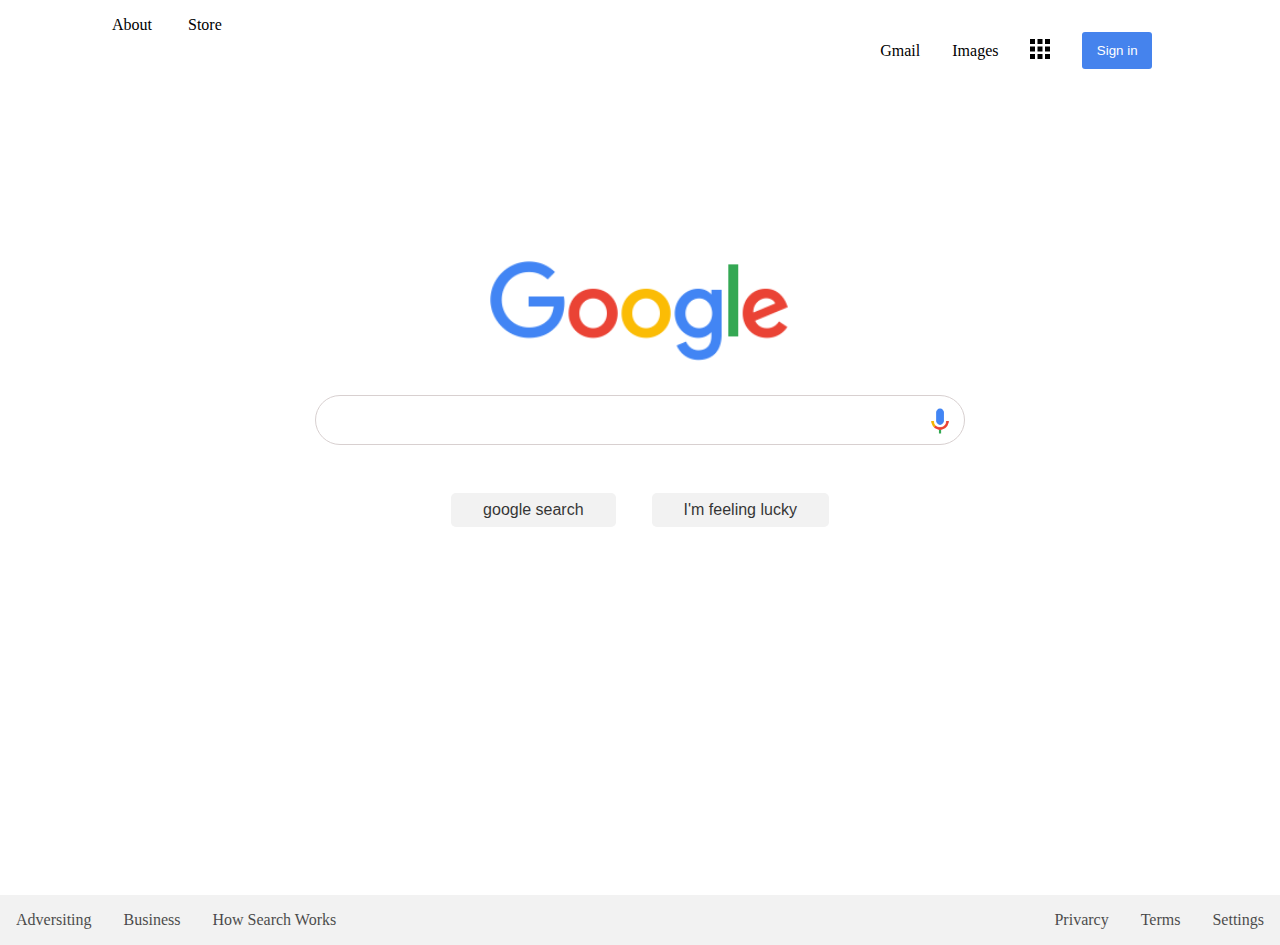
<file: patika ödev 3/index.html>
<!DOCTYPE html>
<html lang="en">
  <head>
    <meta charset="UTF-8" />
    <meta name="viewport" content="width=device-width, initial-scale=1.0" />
    <link rel="stylesheet" href="css/style.css" />
    <link rel="stylesheet" href="https://cdnjs.cloudflare.com/ajax/libs/font-awesome/6.2.0/css/all.min.css" integrity="sha512-xh6O/CkQoPOWDdYTDqeRdPCVd1SpvCA9XXcUnZS2FmJNp1coAFzvtCN9BmamE+4aHK8yyUHUSCcJHgXloTyT2A==" crossorigin="anonymous" referrerpolicy="no-referrer" />

    <title>Google</title>
  </head>
  <body>
    <header>
      <div><span style="margin-right: 2rem;"><a href="">About</a> </span><span><a href=""> Store</a></span></div>
      <ul>
        <li>Gmail</li>
        <li>Images</li>
         <li><a href="#"><img src="assets/appsbutton.svg" width="20px" alt=""></a> </li>
         <li><button>Sign in</button></li>
        </ul>
    </header>

    <section>
      <img src="assets/logo.png" width="300px" alt="">
      
      <div class=inputwrap>
        <div class="icon"><i class="fa-solid fa-magnifying-glass"></i></div>
        <input type="text">
        <button><img src="assets/voicelogo.png"  width="30px" alt=""></button>
      </div>
      <div class="inputs">
      <button>google search</button>
      <button>I'm feeling lucky</button>
    </div>
    </section>
    
    <footer style="background-color:  #f2f2f2 ;">
      <ul>
      <li>Adversiting</li><li>Business</li><li>How Search Works</li>
      </ul>
      <ul>
        <li>Privarcy </li>
        <li>Terms</li>
        <li>Settings</li>
      </ul>
    </footer>


  </body>
</html>
</file>
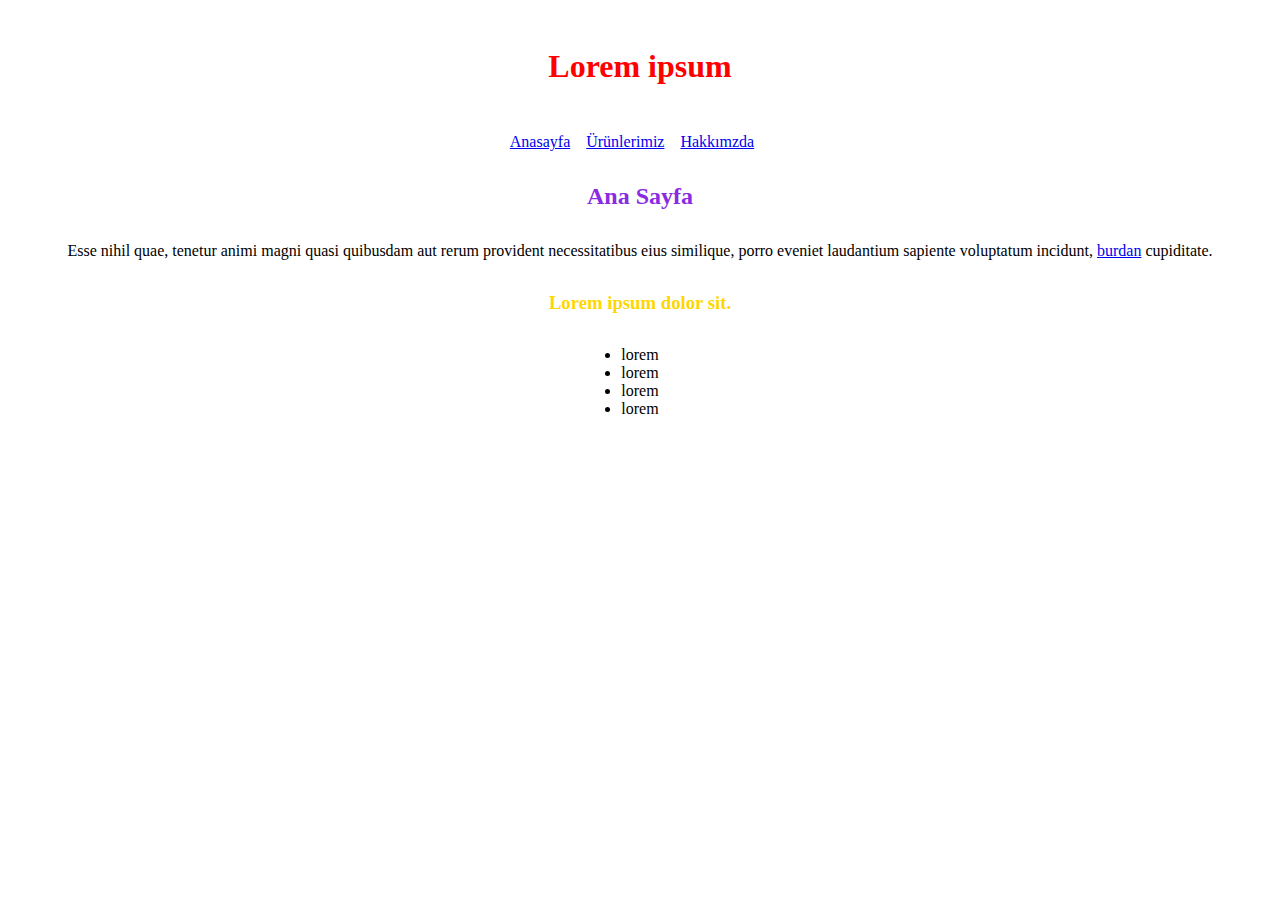
<file: patika ödev/index.html>
<!DOCTYPE html>
<html lang="en">
<head>
    <meta charset="UTF-8">
    <meta http-equiv="X-UA-Compatible" content="IE=edge">
    <meta name="viewport" content="width=device-width, initial-scale=1.0">
    <link rel="stylesheet" href="style.css">
    <title>Document</title>
</head>
<body>

    <h1>Lorem ipsum</h1>
    
  <ul class="ilk">
    <li><a href="index.html">Anasayfa</a></li>
    <li><a href="urunlerimiz.html">Ürünlerimiz</a></li>
    <li><a href="hakkımızda.html">Hakkımzda</a></li>
  </ul>

  <h2>Ana Sayfa</h2>

  <p>Esse nihil quae, tenetur animi magni quasi quibusdam aut rerum provident necessitatibus eius similique, porro eveniet laudantium sapiente voluptatum incidunt, <a href="urunlerimiz.html">burdan</a> cupiditate.</p>

  <h3>Lorem ipsum dolor sit.</h3>

  <ul>
    <li>lorem</li>
    <li>lorem</li>
    <li>lorem</li>
    <li>lorem</li>
  </ul>

</body>
</html>
</file>
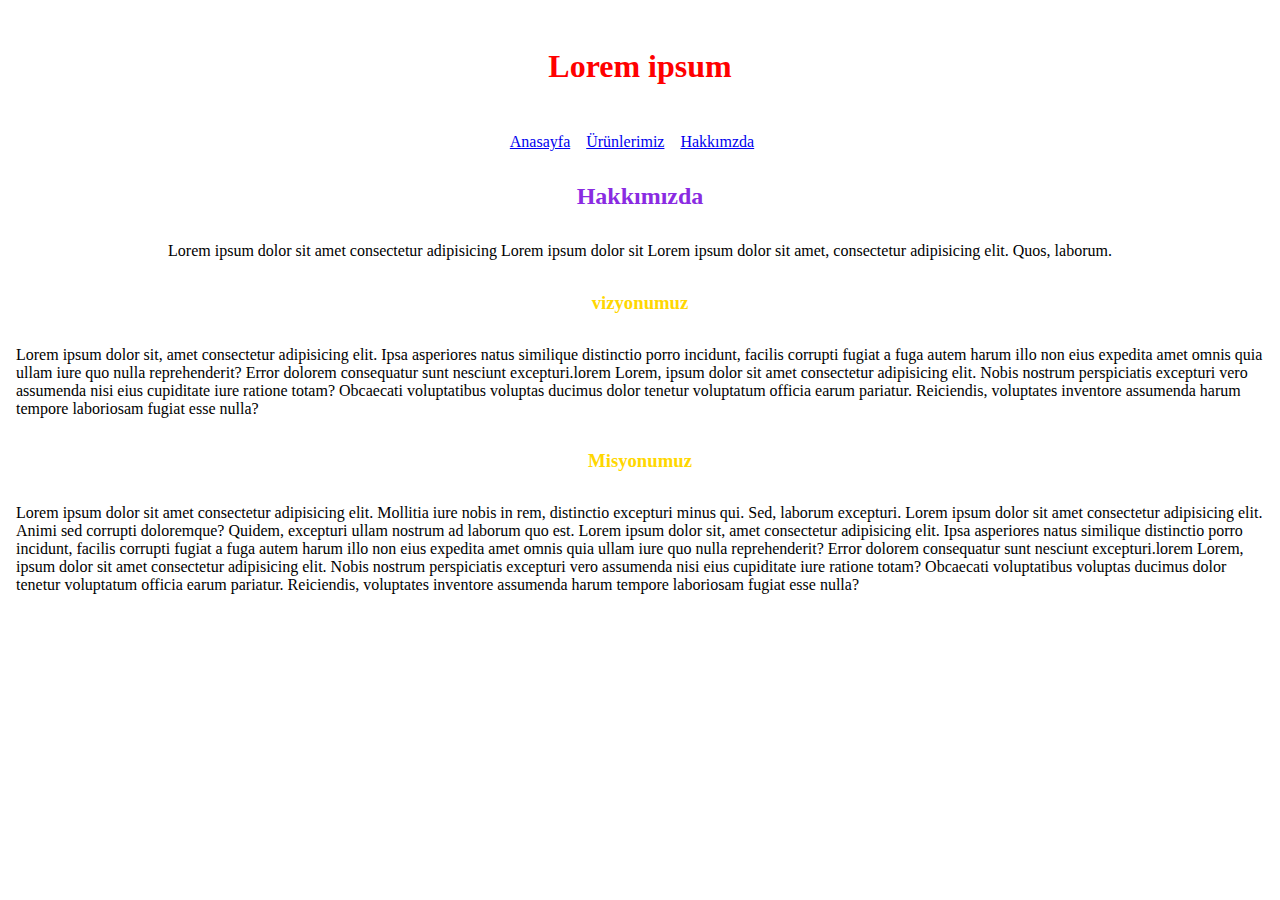
<file: patika ödev/hakkımızda.html>
<!DOCTYPE html>
<html lang="en">
<head>
    <meta charset="UTF-8">
    <meta http-equiv="X-UA-Compatible" content="IE=edge">
    <meta name="viewport" content="width=device-width, initial-scale=1.0">
    <title>Document</title>
    <link rel="stylesheet" href="style.css">
</head>
<body>
    <h1>Lorem ipsum</h1>
    
  <ul class="ilk ">
    <li><a href="index.html">Anasayfa</a></li>
    <li><a href="urunlerimiz.html">Ürünlerimiz</a></li>
    <li><a href="hakkımızda.html">Hakkımzda</a></li>
  </ul>

  <h2>Hakkımızda</h2>

  <p>Lorem ipsum dolor sit amet consectetur adipisicing Lorem ipsum dolor sit Lorem ipsum dolor sit amet, consectetur adipisicing elit. Quos, laborum. </p>

  <h3>vizyonumuz</h3>
  <p>Lorem ipsum dolor sit, amet consectetur adipisicing elit. Ipsa asperiores natus similique distinctio porro incidunt, facilis corrupti fugiat a fuga autem harum illo non eius expedita amet omnis quia ullam iure quo nulla reprehenderit? Error dolorem consequatur sunt nesciunt excepturi.lorem Lorem, ipsum dolor sit amet consectetur adipisicing elit. Nobis nostrum perspiciatis excepturi vero assumenda nisi eius cupiditate iure ratione totam? Obcaecati voluptatibus voluptas ducimus dolor tenetur voluptatum officia earum pariatur. Reiciendis, voluptates inventore assumenda harum tempore laboriosam fugiat esse nulla?</p>
  <h3>Misyonumuz</h3>
  <p>Lorem ipsum dolor sit amet consectetur adipisicing elit. Mollitia iure nobis in rem, distinctio excepturi minus qui. Sed, laborum excepturi. Lorem ipsum dolor sit amet consectetur adipisicing elit. Animi sed corrupti doloremque? Quidem, excepturi ullam nostrum ad laborum quo est. Lorem ipsum dolor sit, amet consectetur adipisicing elit. Ipsa asperiores natus similique distinctio porro incidunt, facilis corrupti fugiat a fuga autem harum illo non eius expedita amet omnis quia ullam iure quo nulla reprehenderit? Error dolorem consequatur sunt nesciunt excepturi.lorem Lorem, ipsum dolor sit amet consectetur adipisicing elit. Nobis nostrum perspiciatis excepturi vero assumenda nisi eius cupiditate iure ratione totam? Obcaecati voluptatibus voluptas ducimus dolor tenetur voluptatum officia earum pariatur. Reiciendis, voluptates inventore assumenda harum tempore laboriosam fugiat esse nulla?</p>
  
</body>
</html>
</file>
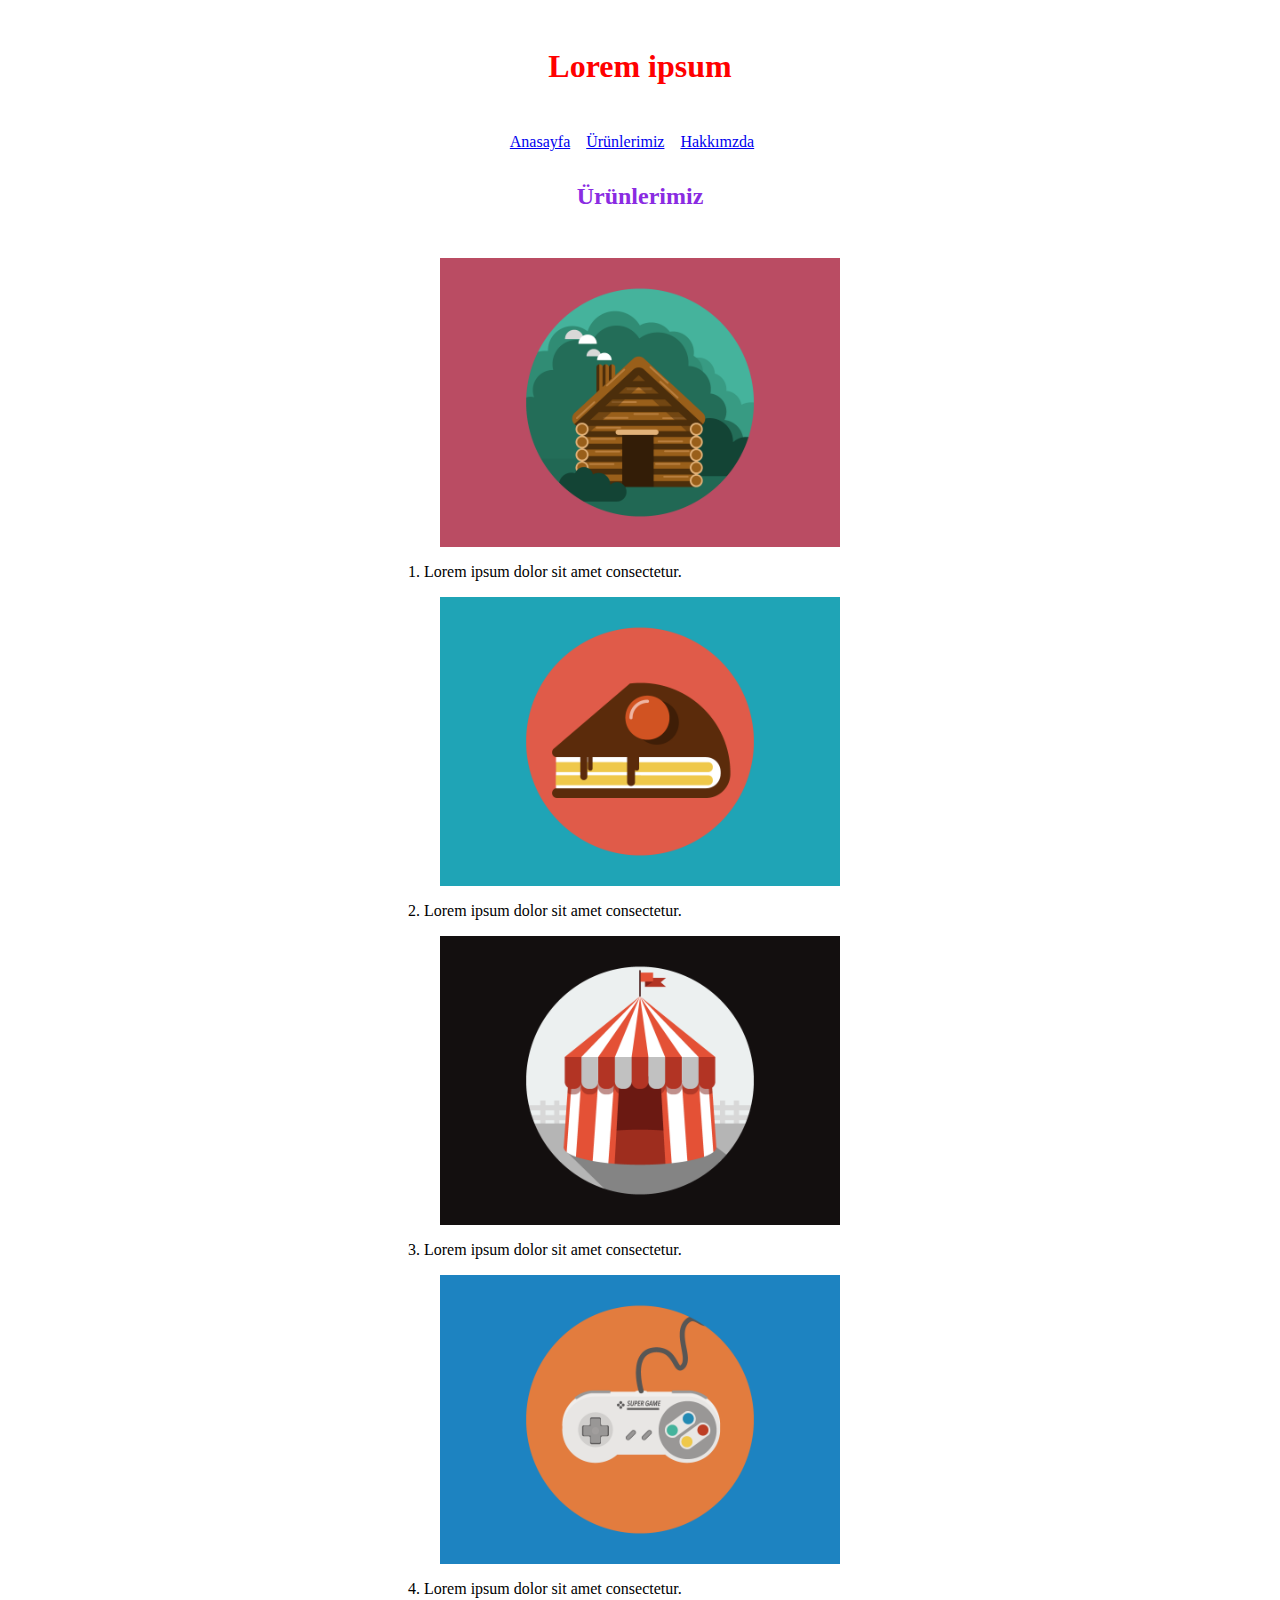
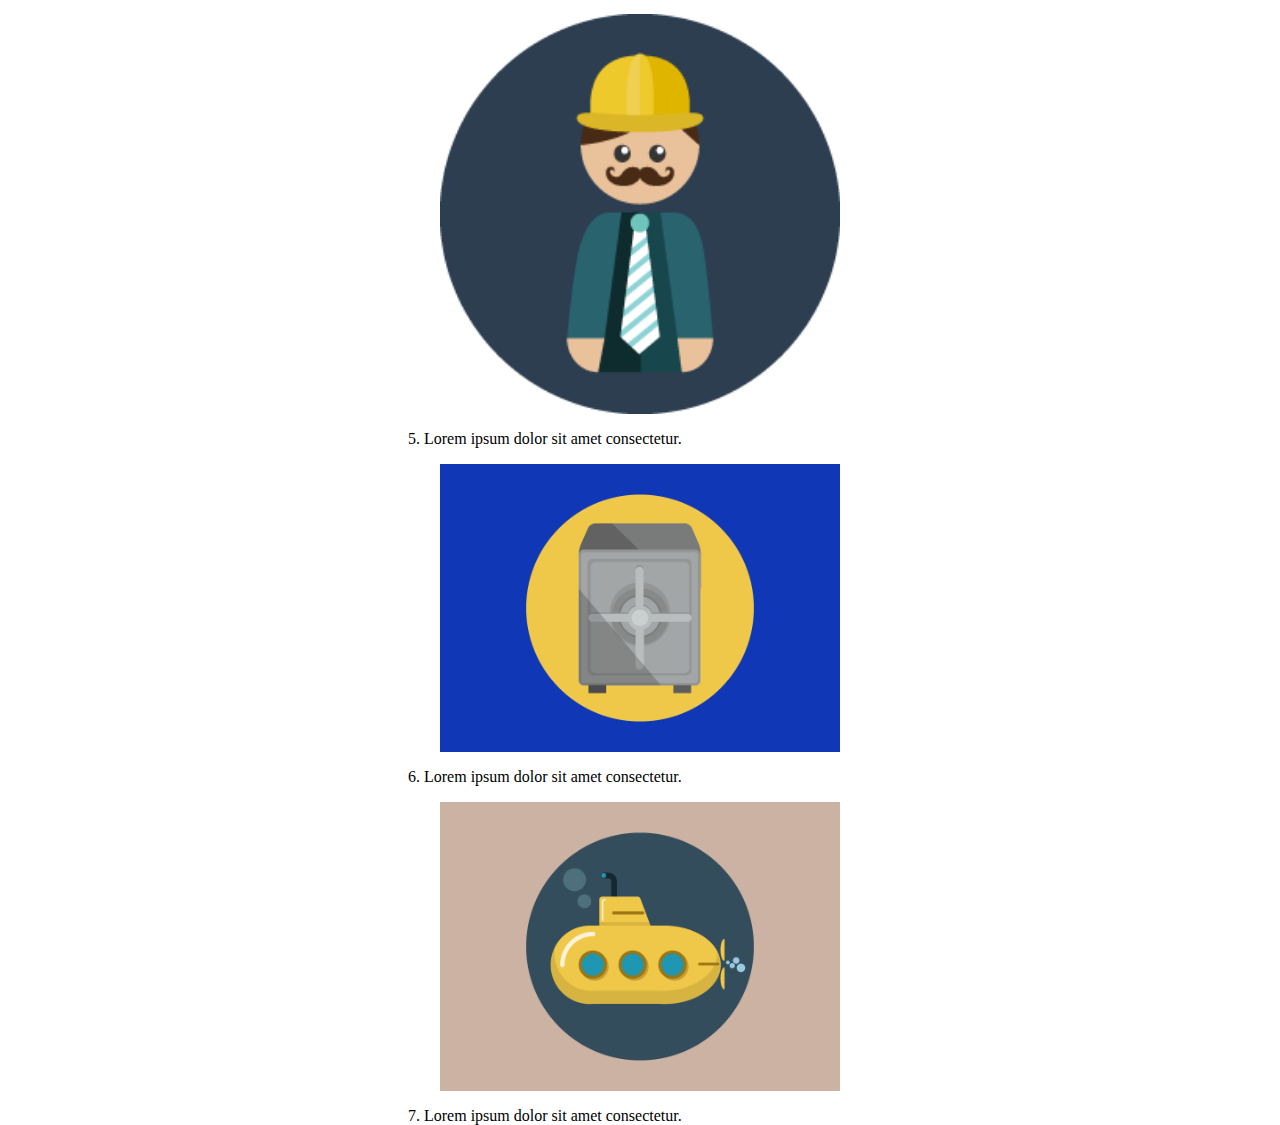
<file: patika ödev/urunlerimiz.html>
<!DOCTYPE html>
<html lang="en">
<head>
    <meta charset="UTF-8">
    <meta http-equiv="X-UA-Compatible" content="IE=edge">
    <meta name="viewport" content="width=device-width, initial-scale=1.0">
    <title>Document</title>
    <link rel="stylesheet" href="style.css">
</head>
<body>
    <h1>Lorem ipsum</h1>
    
    <ul class="ilk">
      <li><a href="index.html">Anasayfa</a></li>
      <li><a href="urunlerimiz.html">Ürünlerimiz</a></li>
      <li><a href="hakkımızda.html">Hakkımzda</a></li>
    </ul>


    <h2>Ürünlerimiz</h2>

    <ol>
        <li><img src="freelancer img/cabin.png" alt="">Lorem ipsum dolor sit amet consectetur.</li>
        <li><img src="freelancer img/cake.png" alt="">Lorem ipsum dolor sit amet consectetur.</li>
        <li><img src="freelancer img/circus.png" alt="">Lorem ipsum dolor sit amet consectetur.</li>
        <li><img src="freelancer img/game.png" alt="">Lorem ipsum dolor sit amet consectetur.</li>
        <li><img src="freelancer img/profile.png" alt="">Lorem ipsum dolor sit amet consectetur.</li>
        <li><img src="freelancer img/safe.png" alt="">Lorem ipsum dolor sit amet consectetur.</li>
        <li><img src="freelancer img/submarine.png" alt="">Lorem ipsum dolor sit amet consectetur.</li>
    </ol>

</body>
</html>
</file>
<file: patika ödev 3/css/style.css>
*{
  padding: 0;
  margin: 0;
  box-sizing: border-box;
}

body{
  display: flex;
  flex-direction: column;
  
}

a{
 color:black ;
text-decoration: none;
}

header{
  padding: 1rem 7rem;
  display: flex;
  justify-content: space-between;
}

header ul{
  display: flex;
  justify-content: center;
  align-items: center;
}

 li{
  list-style: none;
  margin: 1rem;
}

header  li button{
  border-radius:3px ;
  border: none;
  padding: 0.7rem 0.9rem;
  color: #ffffff;
  background-color: #4583ed;
  cursor: pointer;
}

section{
  margin-top: 10rem;
  display: flex;
  flex-direction: column;
  align-items: center;
 
}

.inputwrap{
  position: relative;
  margin-top: 2rem;
}

section input{
  border:solid 1px rgb(216, 208, 208) ;
  width: 650px;
  height: 50px;
  border-radius: 100px;
}

section input:focus{
  border: none;
}

.icon{
  font-size: 20px;
  opacity: 0.7;
 position: absolute;
 top: 15px;
 left: 10px;
}

.inputwrap button{
position: absolute;
 border: none;
 background-color:transparent;
 cursor: pointer;
 right: 10px;
 top:11px ;
}

.inputs button{
  margin: 3rem 1rem;
  border: none;
  padding: .5rem 2rem;
  border-radius: 5px;
  cursor: pointer;
  opacity: .8;
  font-size: 1rem;
}

footer{
  margin-top: 20rem;
  display: flex;
  justify-content: space-between;
}

footer ul{
  display: flex;
}

footer li{
  opacity: .7;
  margin-right: 1rem;
}
</file>
<file: patika ödev/style.css>
body {
    display: flex;
    flex-direction: column;
    align-items: center;
}

*{
    margin: 0;
    padding: 0;
    box-sizing: border-box;
}


h1{
    color: red;
    margin: 3rem 0;
}

h2{
    color: blueviolet;
    margin: 2rem 0;
}

h3{
    color:gold;
    margin:0 0 2rem 0 ;
}

p{
    margin: 0 1rem 2rem 1rem;
}

.ilk{
    display: flex;
    
}

.ilk li{
    list-style: none;
    margin-right: 1rem;
}

li img{
    width: 400px;
    display: block;
    margin: 1rem 1rem;
}
</file>
